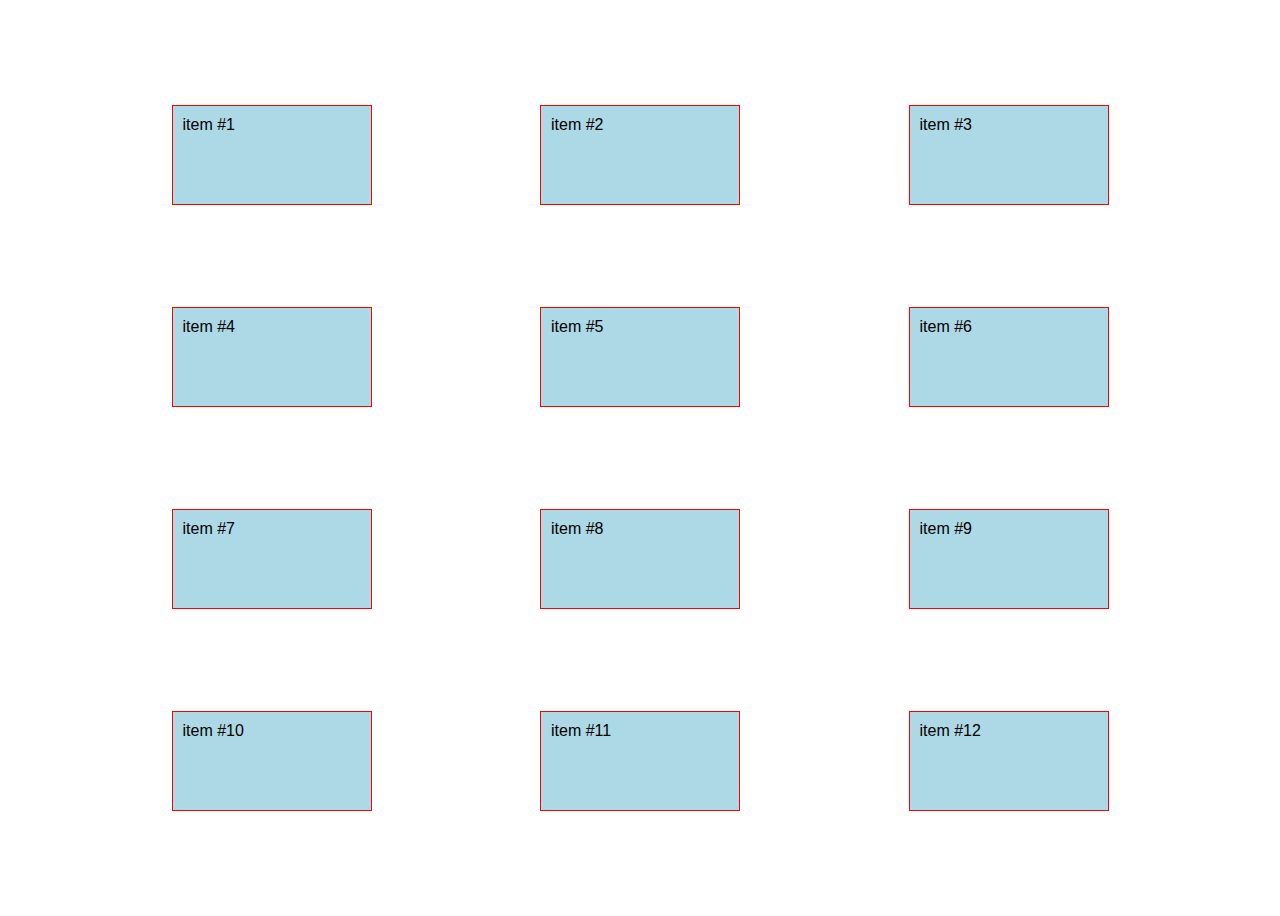
<file: alineando-grid/index.html>
<!DOCTYPE html>
<html lang="es">
  <head>
    <meta charset="UTF-8" />
    <meta name="viewport" content="width=device-width, initial-scale=1.0" />
    <title>Tamaño de items en columnas</title>
    <link rel="stylesheet" href="style.css" />
  </head>
  <body>
    <section class="container">
      <div class="item">item #1</div>
      <div class="item">item #2</div>
      <div class="item">item #3</div>
      <div class="item">item #4</div>
      <div class="item">item #5</div>
      <div class="item">item #6</div>
      <div class="item">item #7</div>
      <div class="item">item #8</div>
      <div class="item">item #9</div>
      <div class="item">item #10</div>
      <div class="item">item #11</div>
      <div class="item">item #12</div>
    </section>
  </body>
</html>
</file>
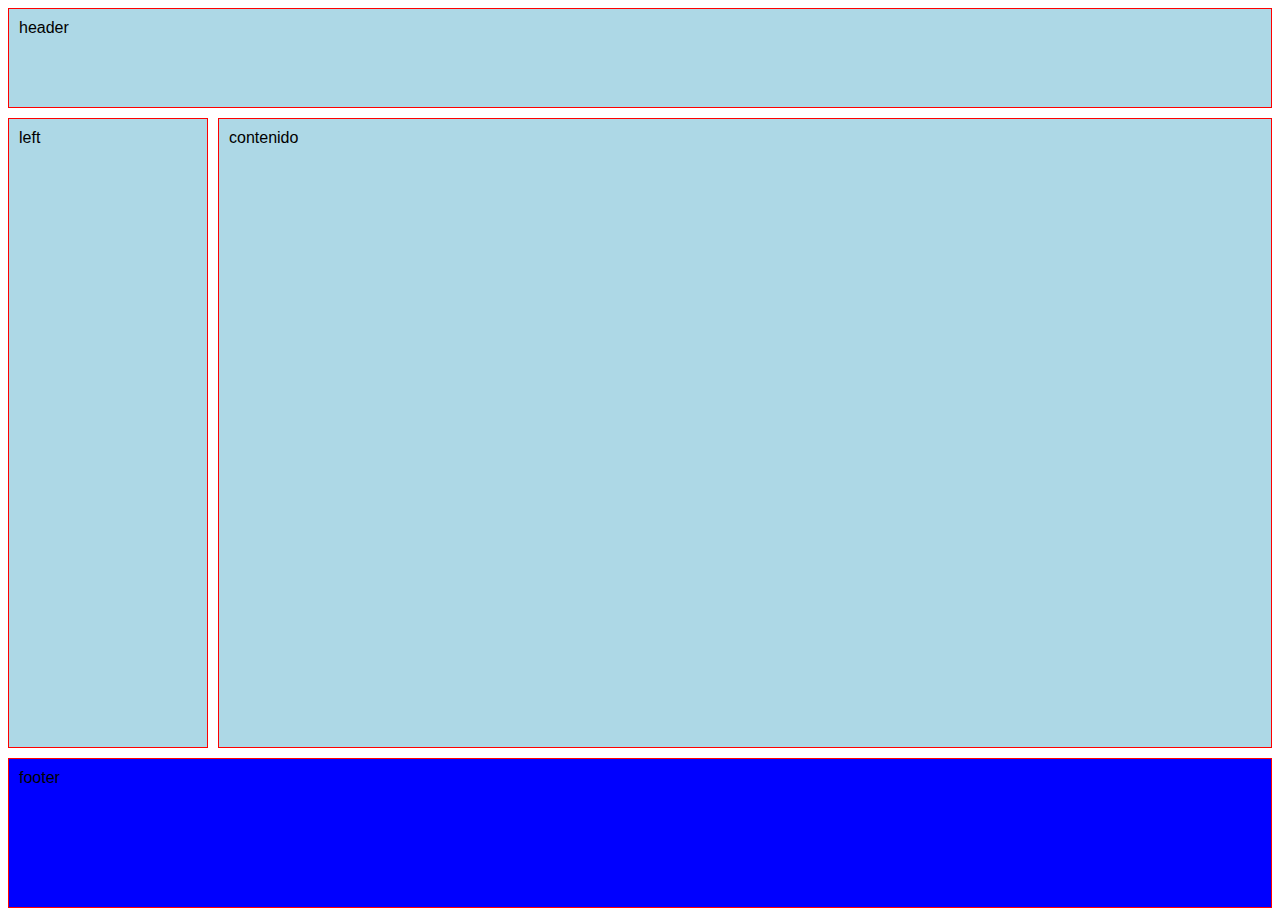
<file: areas/index.html>
<!DOCTYPE html>
<html lang="en">
  <head>
    <meta charset="UTF-8" />
    <meta name="viewport" content="width=device-width, initial-scale=1.0" />
    <title>Areas</title>
    <link rel="stylesheet" href="style.css" />
  </head>
  <body>
    <section class="container">
      <div class="item header">header</div>
      <div class="item left">left</div>
      <div class="item contenido">contenido</div>
      <div class="item footer">footer</div>
    </section>
  </body>
</html>
</file>
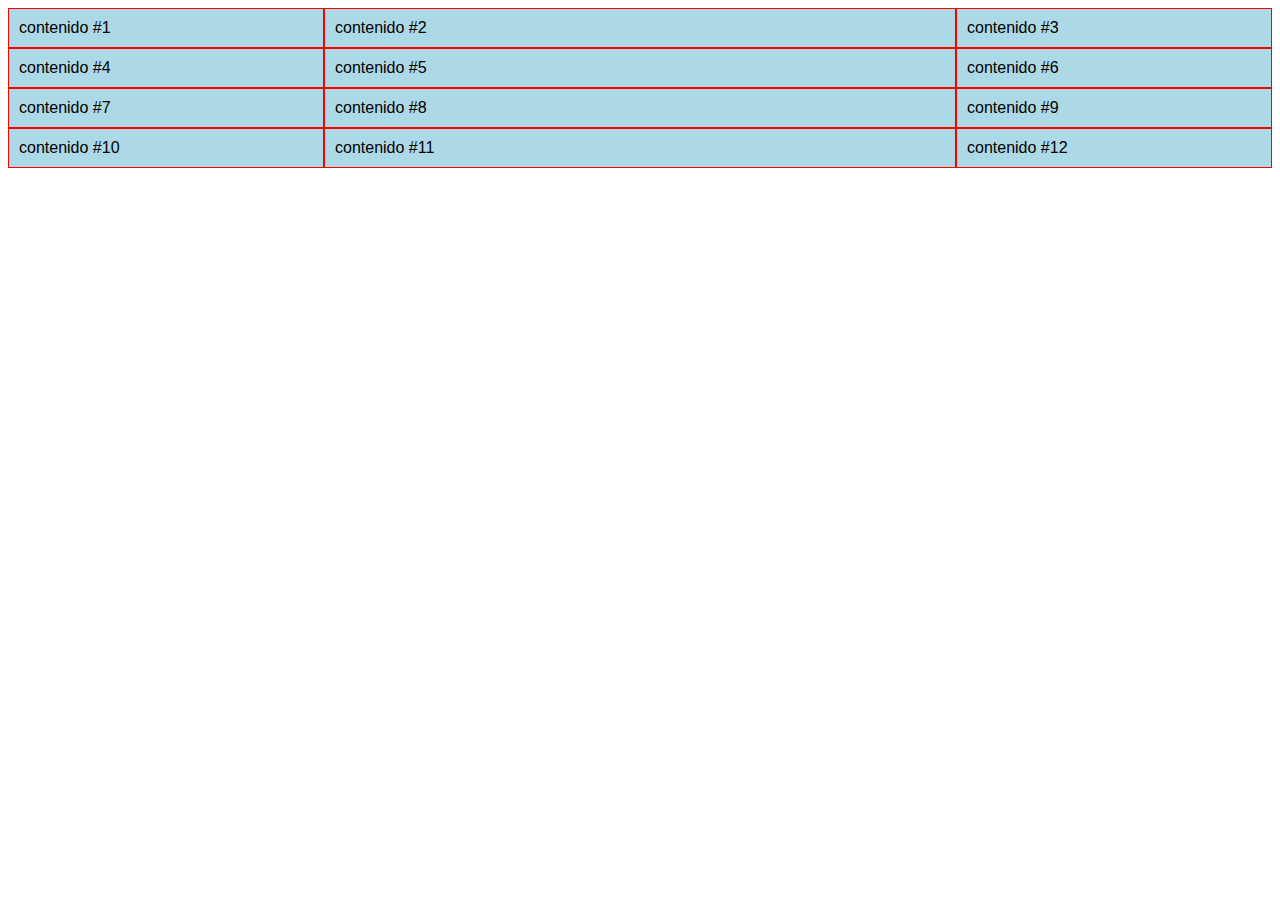
<file: columns/index.html>
<!DOCTYPE html>
<html lang="en">
  <head>
    <meta charset="UTF-8" />
    <meta name="viewport" content="width=device-width, initial-scale=1.0" />
    <title>Columnas</title>
    <link rel="stylesheet" href="style.css" />
  </head>
  <body>
    <section class="container">
      <div class="item">contenido #1</div>
      <div class="item">contenido #2</div>
      <div class="item">contenido #3</div>
      <div class="item">contenido #4</div>
      <div class="item">contenido #5</div>
      <div class="item">contenido #6</div>
      <div class="item">contenido #7</div>
      <div class="item">contenido #8</div>
      <div class="item">contenido #9</div>
      <div class="item">contenido #10</div>
      <div class="item">contenido #11</div>
      <div class="item">contenido #12</div>
    </section>
  </body>
</html>
</file>
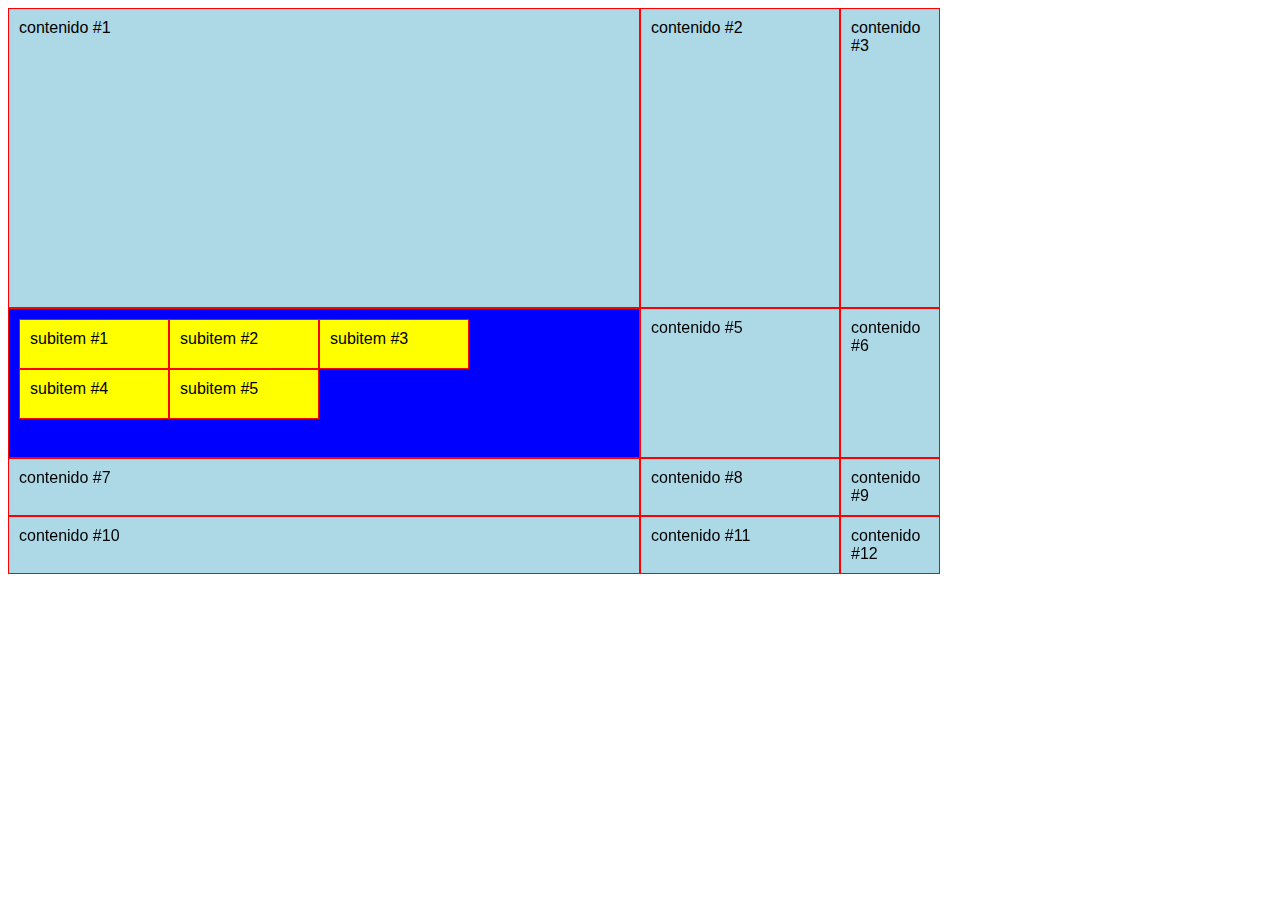
<file: display/index.html>
<!DOCTYPE html>
<html lang="en">
  <head>
    <meta charset="UTF-8" />
    <meta name="viewport" content="width=device-width, initial-scale=1.0" />
    <title>Displays</title>
    <link rel="stylesheet" href="style.css" />
  </head>
  <body>
    <section class="container">
      <div class="item">contenido #1</div>
      <div class="item">contenido #2</div>
      <div class="item">contenido #3</div>
      <div class="item">
        <div class="item">subitem #1</div>
        <div class="item">subitem #2</div>
        <div class="item">subitem #3</div>
        <div class="item">subitem #4</div>
        <div class="item">subitem #5</div>
      </div>
      <div class="item">contenido #5</div>
      <div class="item">contenido #6</div>
      <div class="item">contenido #7</div>
      <div class="item">contenido #8</div>
      <div class="item">contenido #9</div>
      <div class="item">contenido #10</div>
      <div class="item">contenido #11</div>
      <div class="item">contenido #12</div>
    </section>
  </body>
</html>
</file>
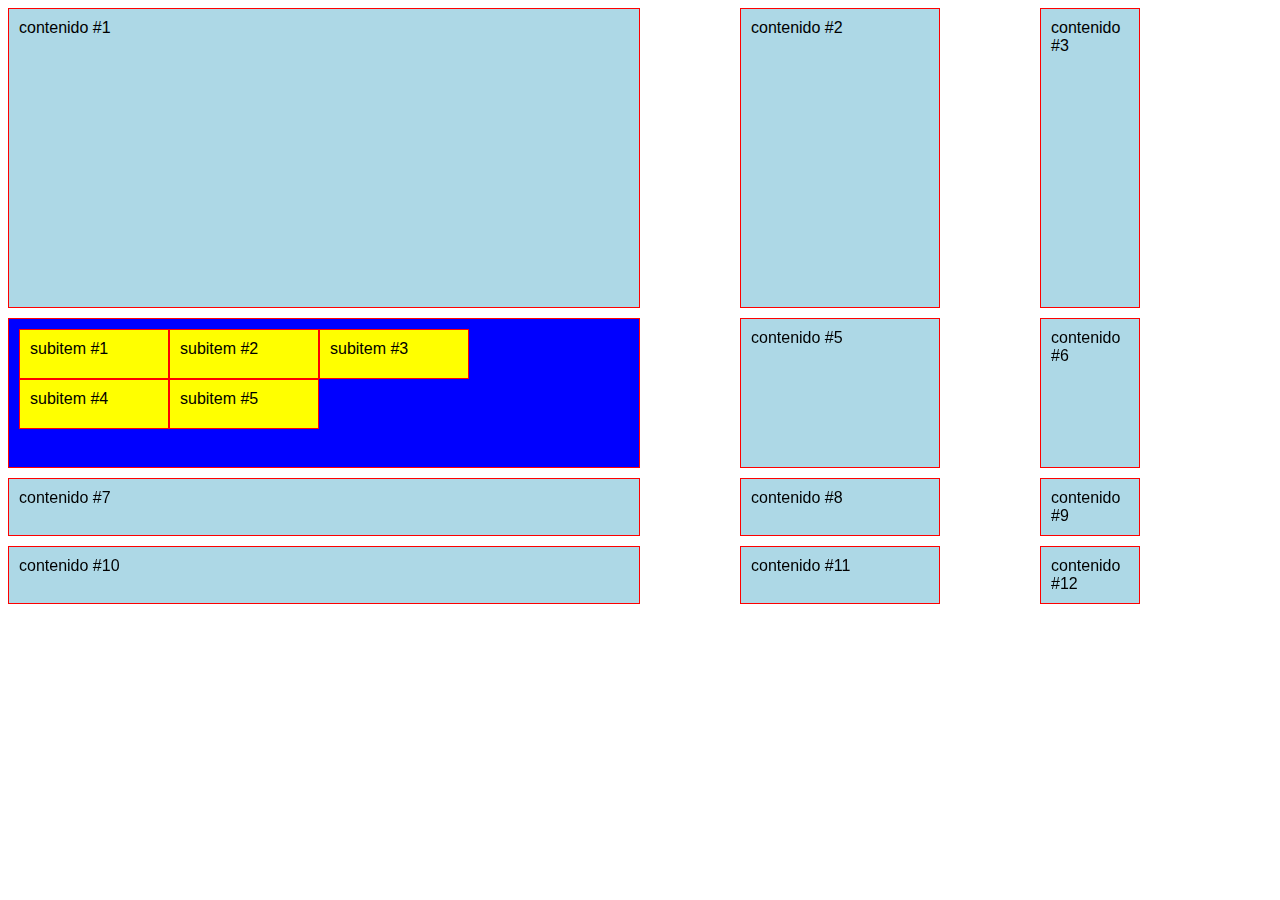
<file: espaciado/index.html>
<!DOCTYPE html>
<html lang="en">
  <head>
    <meta charset="UTF-8" />
    <meta name="viewport" content="width=device-width, initial-scale=1.0" />
    <title>Gap</title>
    <link rel="stylesheet" href="style.css" />
  </head>
  <body>
    <section class="container">
      <div class="item">contenido #1</div>
      <div class="item">contenido #2</div>
      <div class="item">contenido #3</div>
      <div class="item">
        <div class="item">subitem #1</div>
        <div class="item">subitem #2</div>
        <div class="item">subitem #3</div>
        <div class="item">subitem #4</div>
        <div class="item">subitem #5</div>
      </div>
      <div class="item">contenido #5</div>
      <div class="item">contenido #6</div>
      <div class="item">contenido #7</div>
      <div class="item">contenido #8</div>
      <div class="item">contenido #9</div>
      <div class="item">contenido #10</div>
      <div class="item">contenido #11</div>
      <div class="item">contenido #12</div>
    </section>
  </body>
</html>
</file>
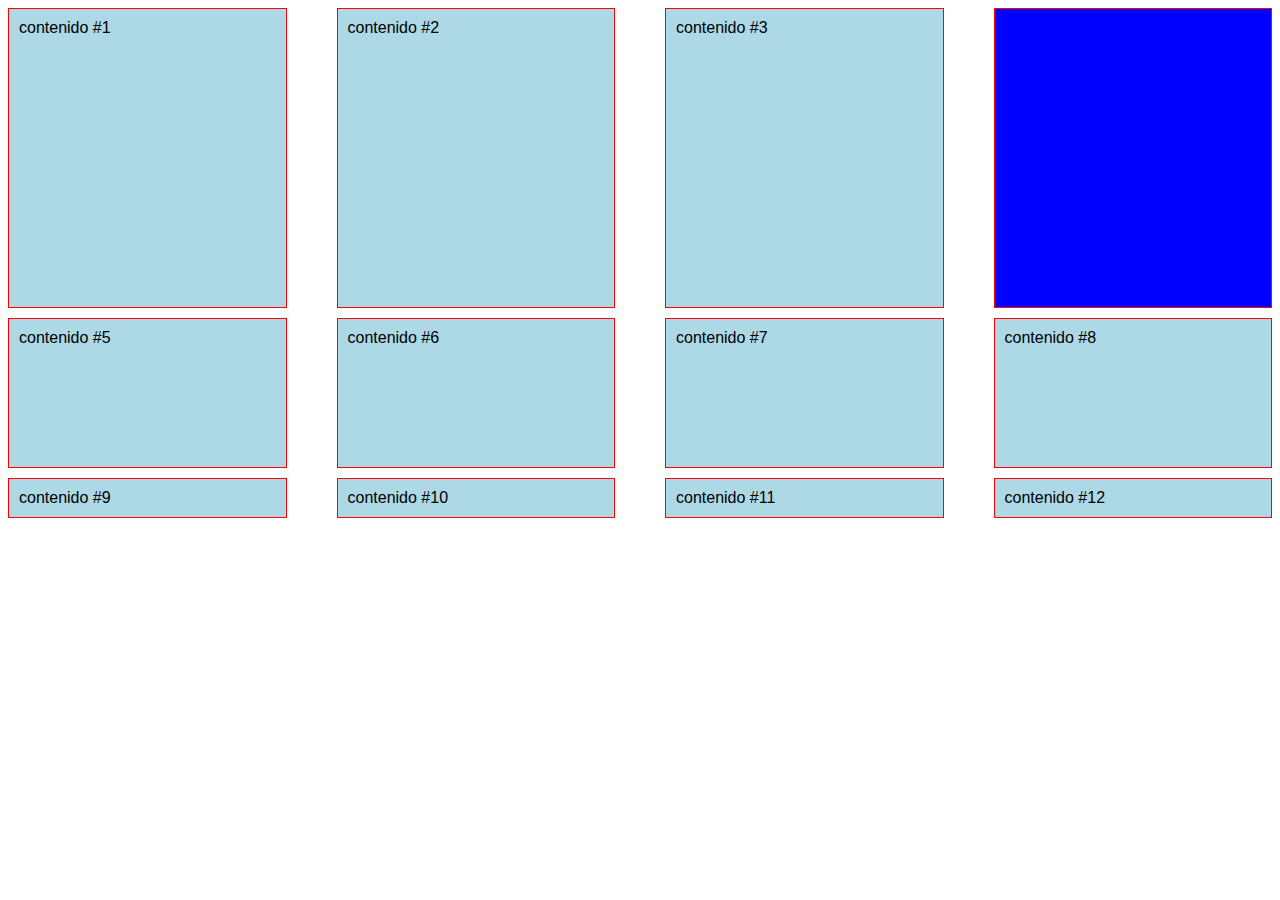
<file: funciones/index.html>
<!DOCTYPE html>
<html lang="en">
  <head>
    <meta charset="UTF-8" />
    <meta name="viewport" content="width=device-width, initial-scale=1.0" />
    <title>funciones</title>
    <link rel="stylesheet" href="style.css" />
  </head>
  <body>
    <section class="container">
      <div class="item">contenido #1</div>
      <div class="item">contenido #2</div>
      <div class="item">contenido #3</div>
      <div class="item">
        <!-- <div class="item">subitem #1</div>
        <div class="item">subitem #2</div>
        <div class="item">subitem #3</div>
        <div class="item">subitem #4</div>
        <div class="item">subitem #5</div> -->
      </div>
      <div class="item">contenido #5</div>
      <div class="item">contenido #6</div>
      <div class="item">contenido #7</div>
      <div class="item">contenido #8</div>
      <div class="item">contenido #9</div>
      <div class="item">contenido #10</div>
      <div class="item">contenido #11</div>
      <div class="item">contenido #12</div>
    </section>
  </body>
</html>
</file>
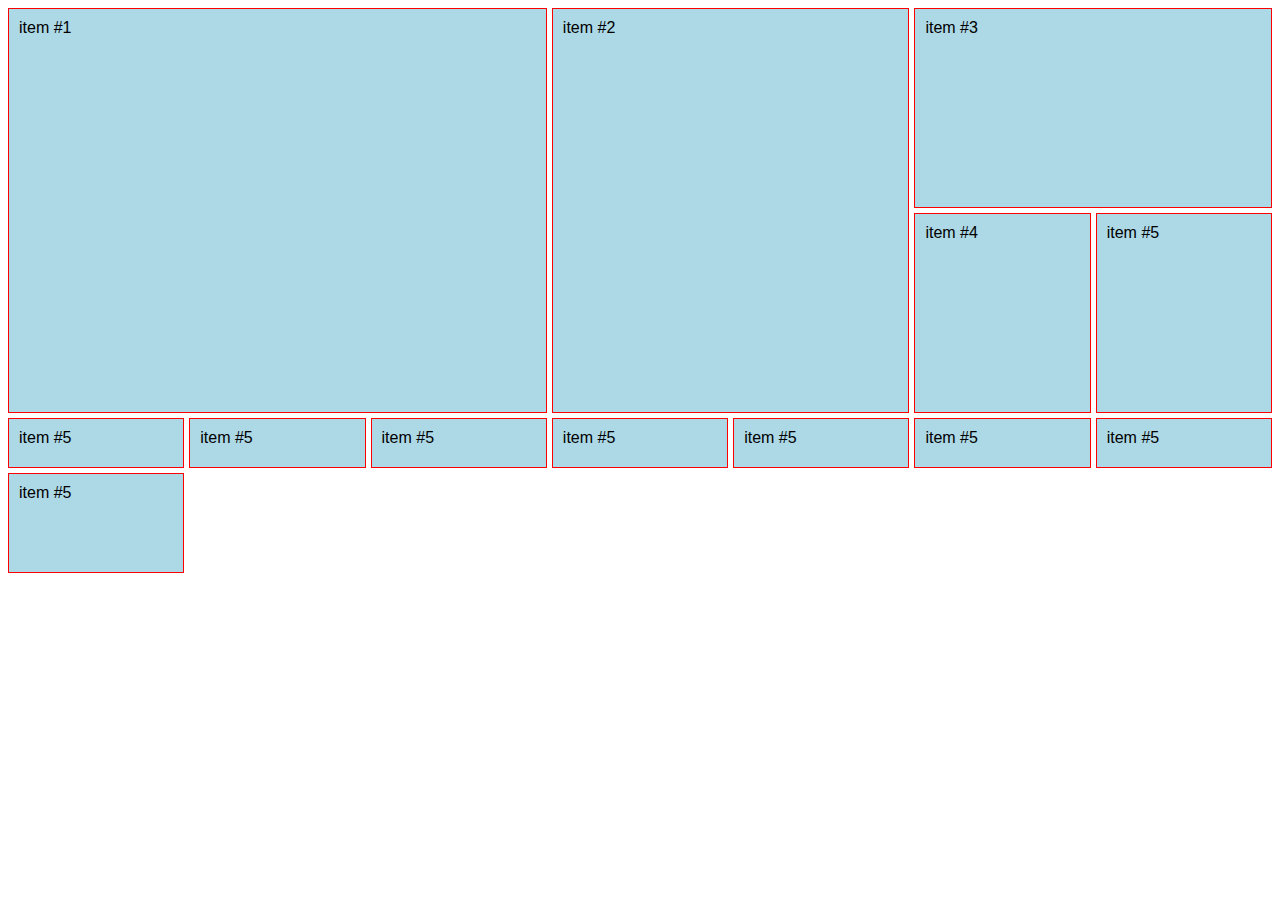
<file: grid-implicito/index.html>
<!DOCTYPE html>
<html lang="es">
  <head>
    <meta charset="UTF-8" />
    <meta name="viewport" content="width=device-width, initial-scale=1.0" />
    <title>Tamaño de items en columnas</title>
    <link rel="stylesheet" href="style.css" />
  </head>
  <body>
    <section class="container">
      <div class="item">item #1</div>
      <div class="item">item #2</div>
      <div class="item">item #3</div>
      <div class="item">item #4</div>
      <div class="item">item #5</div>
      <div class="item">item #5</div>
      <div class="item">item #5</div>
      <div class="item">item #5</div>
      <div class="item">item #5</div>
      <div class="item">item #5</div>
      <div class="item">item #5</div>
      <div class="item">item #5</div>
      <div class="item">item #5</div>
    </section>
  </body>
</html>
</file>
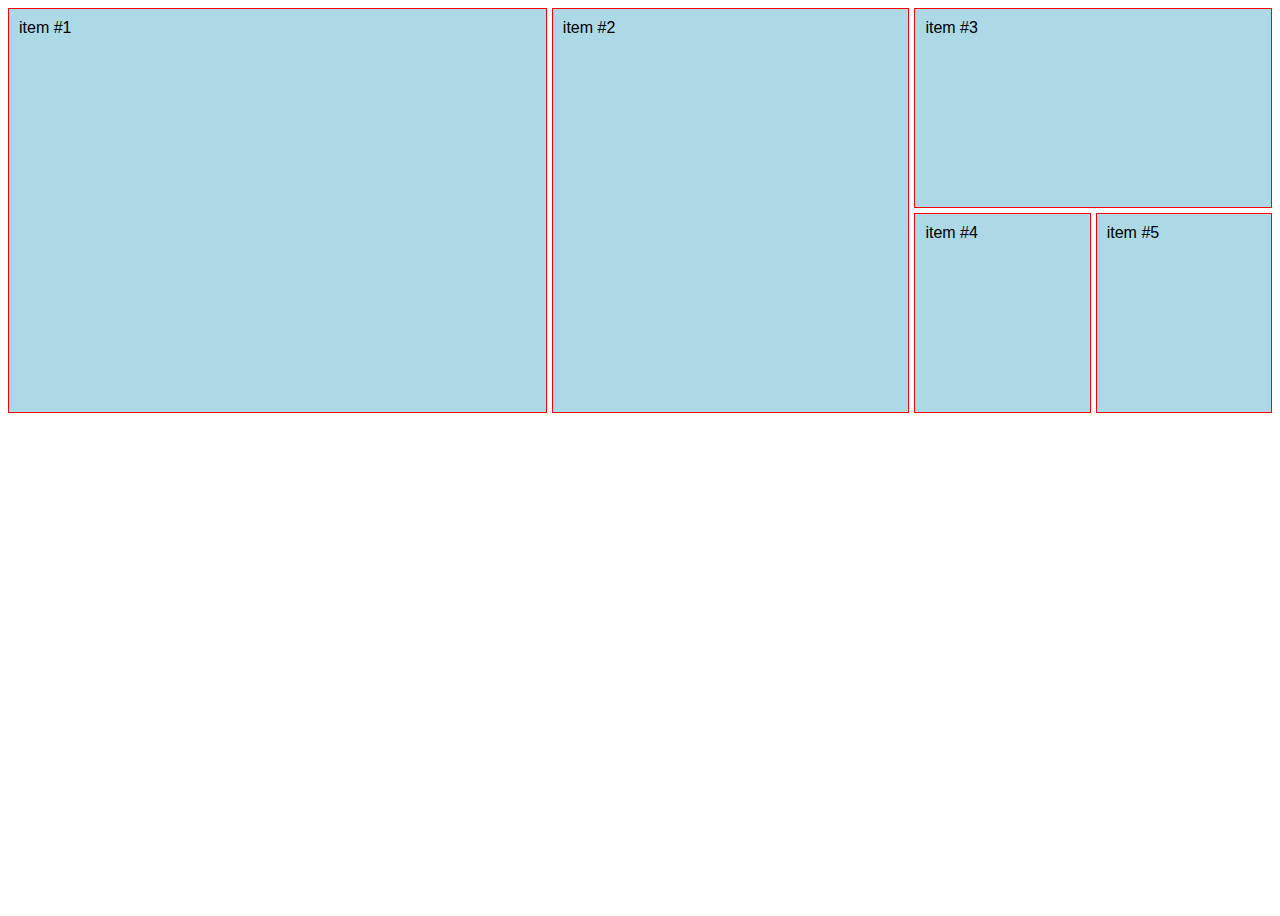
<file: nombre-lineas/index.html>
<!DOCTYPE html>
<html lang="es">
  <head>
    <meta charset="UTF-8" />
    <meta name="viewport" content="width=device-width, initial-scale=1.0" />
    <title>Tamaño de items en columnas</title>
    <link rel="stylesheet" href="style.css" />
  </head>
  <body>
    <section class="container">
      <div class="item">item #1</div>
      <div class="item">item #2</div>
      <div class="item">item #3</div>
      <div class="item">item #4</div>
      <div class="item">item #5</div>
    </section>
  </body>
</html>
</file>
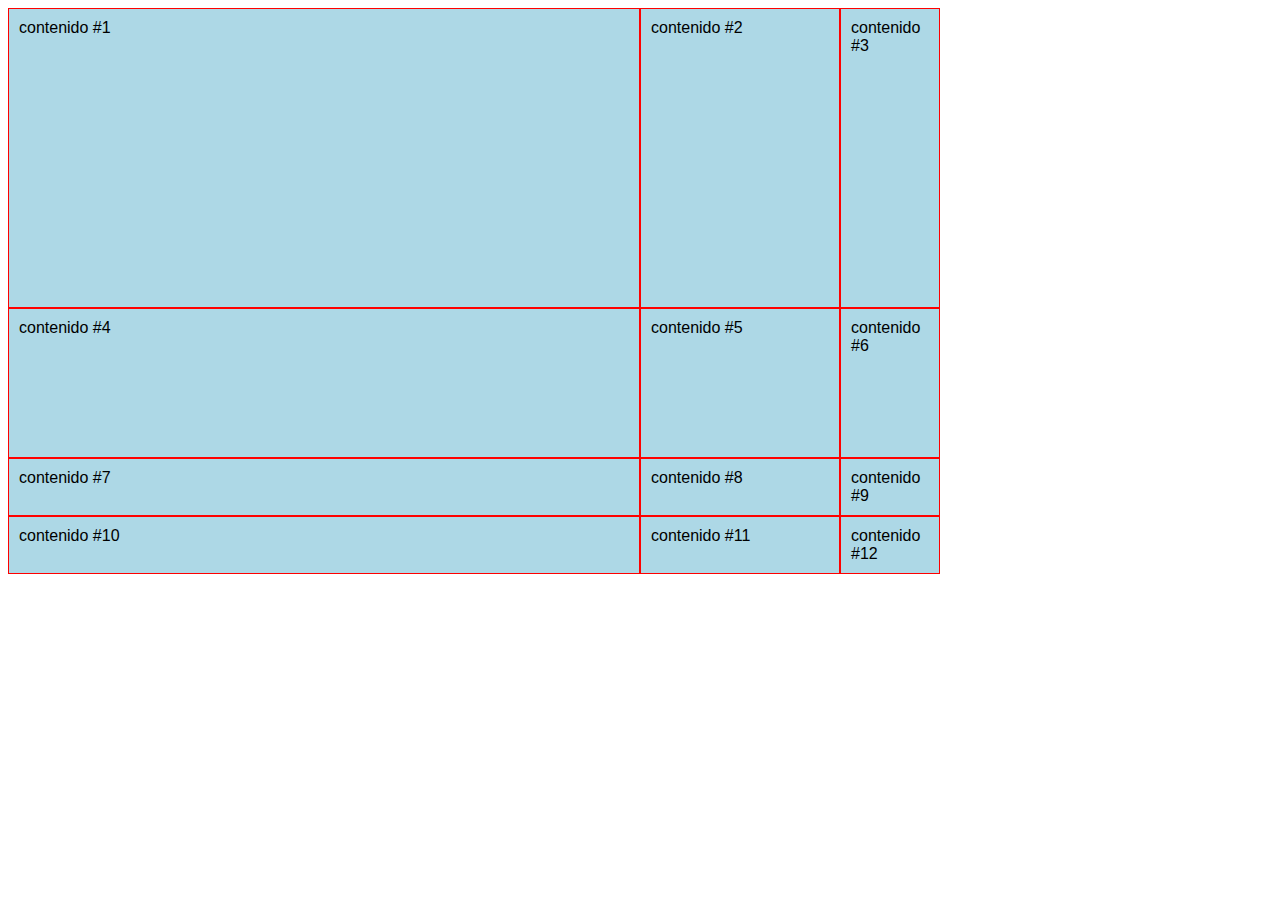
<file: rows/index.html>
<!DOCTYPE html>
<html lang="en">
  <head>
    <meta charset="UTF-8" />
    <meta name="viewport" content="width=device-width, initial-scale=1.0" />
    <title>Filas</title>
    <link rel="stylesheet" href="style.css" />
  </head>
  <body>
    <section class="container">
      <div class="item">contenido #1</div>
      <div class="item">contenido #2</div>
      <div class="item">contenido #3</div>
      <div class="item">contenido #4</div>
      <div class="item">contenido #5</div>
      <div class="item">contenido #6</div>
      <div class="item">contenido #7</div>
      <div class="item">contenido #8</div>
      <div class="item">contenido #9</div>
      <div class="item">contenido #10</div>
      <div class="item">contenido #11</div>
      <div class="item">contenido #12</div>
    </section>
  </body>
</html>
</file>
<file: alineando-grid/style.css>
body {
  font-family: Arial, Helvetica, sans-serif;
}
.container {
  display: grid;
  grid-template-columns: repeat(3, 200px);
  grid-template-rows: repeat(4, 100px);
  gap: 5px;
  height: 100vh;

  justify-content: space-evenly;
  align-content: space-evenly;
}

.item {
  background: lightblue;
  padding: 10px;
  border: 1px solid red;
}
</file>
<file: areas/style.css>
body {
  font-family: Arial, Helvetica, sans-serif;
}
.container {
  display: grid;
  grid-template: 100px 1fr 150px / 200px 1fr;
  gap: 10px;
  height: 100vh;
  grid-template-areas: 'header header' 'left contenido' 'footer footer';
}
.item {
  background: lightblue;
  padding: 10px;
  border: 1px solid red;
}
.item:nth-of-type(4) {
  background: blue;
  overflow: auto;
}
.item .item {
  background: yellow;
}
.header {
  grid-area: header;
}
.left {
  grid-area: left;
}
.contenido {
  grid-area: contenido;
}
.footer {
  grid-area: footer;
}
</file>
<file: columns/style.css>
body {
  font-family: Arial, Helvetica, sans-serif;
}
.container {
  display: grid;
  /* columnas */
  grid-template-columns: 25% 50% 25%;
}
.item {
  background: lightblue;
  padding: 10px;
  border: 1px solid red;
}
</file>
<file: display/style.css>
body {
  font-family: Arial, Helvetica, sans-serif;
}
.container {
  display: grid;
  /* columnas */
  /* grid-template-columns: 25% 50% 25%;
  grid-template-rows: 300px 300px; */
  grid-template: 300px 150px/ 50% 200px 100px;
}
.item {
  background: lightblue;
  padding: 10px;
  border: 1px solid red;
}
.item:nth-of-type(4) {
  background: blue;
  overflow: auto;
  /* display: subgrid; */
  display: grid;
  grid-template: 50px 50px 50px/ 150px 150px 150px;
}
.item .item {
  background: yellow;
}
</file>
<file: espaciado/style.css>
body {
  font-family: Arial, Helvetica, sans-serif;
}
.container {
  display: grid;
  /* columnas */
  /* grid-template-columns: 25% 50% 25%;
  grid-template-rows: 300px 300px; */
  grid-template: 300px 150px/ 50% 200px 100px;
  /* column-gap: 30px;
  row-gap: 50px; */
  gap: 10px 100px;
}
.item {
  background: lightblue;
  padding: 10px;
  border: 1px solid red;
}
.item:nth-of-type(4) {
  background: blue;
  overflow: auto;
  /* display: subgrid; */
  display: grid;
  grid-template: 50px 50px 50px/ 150px 150px 150px;
}
.item .item {
  background: yellow;
}
</file>
<file: funciones/style.css>
body {
  font-family: Arial, Helvetica, sans-serif;
}
.container {
  display: grid;
  /* columnas */
  /* grid-template-columns: 25% 50% 25%;
  grid-template-rows: 300px 300px; */
  grid-template: 300px 150px / repeat(4, minmax(50px, 1fr));
  /* column-gap: 30px;
  row-gap: 50px; */
  gap: 10px 50px;
}
.item {
  background: lightblue;
  padding: 10px;
  border: 1px solid red;
}
.item:nth-of-type(4) {
  background: blue;
  overflow: auto;
  /* display: subgrid; */
  /* display: grid;
  grid-template: 50px 50px 50px/ 150px 150px 150px; */
}
.item .item {
  background: yellow;
}
</file>
<file: grid-implicito/style.css>
body {
  font-family: Arial, Helvetica, sans-serif;
}
.container {
  display: grid;
  grid-template-columns: [inicio]1fr [linea2]1fr [linea3]1fr [destacado-end]1fr [linea5]1fr [destacado2-end] 1fr [linea7]1fr[final];
  grid-template-rows: [inicio]200px [linea2]200px [final];
  gap: 5px;
  height: 100vh;
  grid-auto-flow: row;
  grid-auto-rows: 50px 100px;
}

.item {
  background: lightblue;
  padding: 10px;
  border: 1px solid red;
}
.item:nth-of-type(1) {
  grid-column: inicio / destacado-end;
  grid-row: inicio/ final;
}

.item:nth-of-type(2) {
  grid-column: destacado-end / destacado2-end;
  grid-row: inicio / final;
}

.item:nth-of-type(3) {
  grid-column: destacado2-end/final;
}
</file>
<file: nombre-lineas/style.css>
body {
  font-family: Arial, Helvetica, sans-serif;
}
.container {
  display: grid;
  grid-template-columns: [inicio]1fr [linea2]1fr [linea3]1fr [destacado-end]1fr [linea5]1fr [destacado2-end] 1fr [linea7]1fr[final];
  grid-template-rows: [inicio]200px [linea2]200px [final];
  gap: 5px;
  height: 100vh;
}

.item {
  background: lightblue;
  padding: 10px;
  border: 1px solid red;
}
.item:nth-of-type(1) {
  grid-column: inicio / destacado-end;
  grid-row: inicio/ final;
}

.item:nth-of-type(2) {
  grid-column: destacado-end / destacado2-end;
  grid-row: inicio / final;
}

.item:nth-of-type(3) {
  grid-column: destacado2-end/final;
}
</file>
<file: rows/style.css>
body {
  font-family: Arial, Helvetica, sans-serif;
}
.container {
  display: grid;
  /* columnas */
  /* grid-template-columns: 25% 50% 25%;
  grid-template-rows: 300px 300px; */
  grid-template: 300px 150px/ 50% 200px 100px;
}
.item {
  background: lightblue;
  padding: 10px;
  border: 1px solid red;
}
</file>
